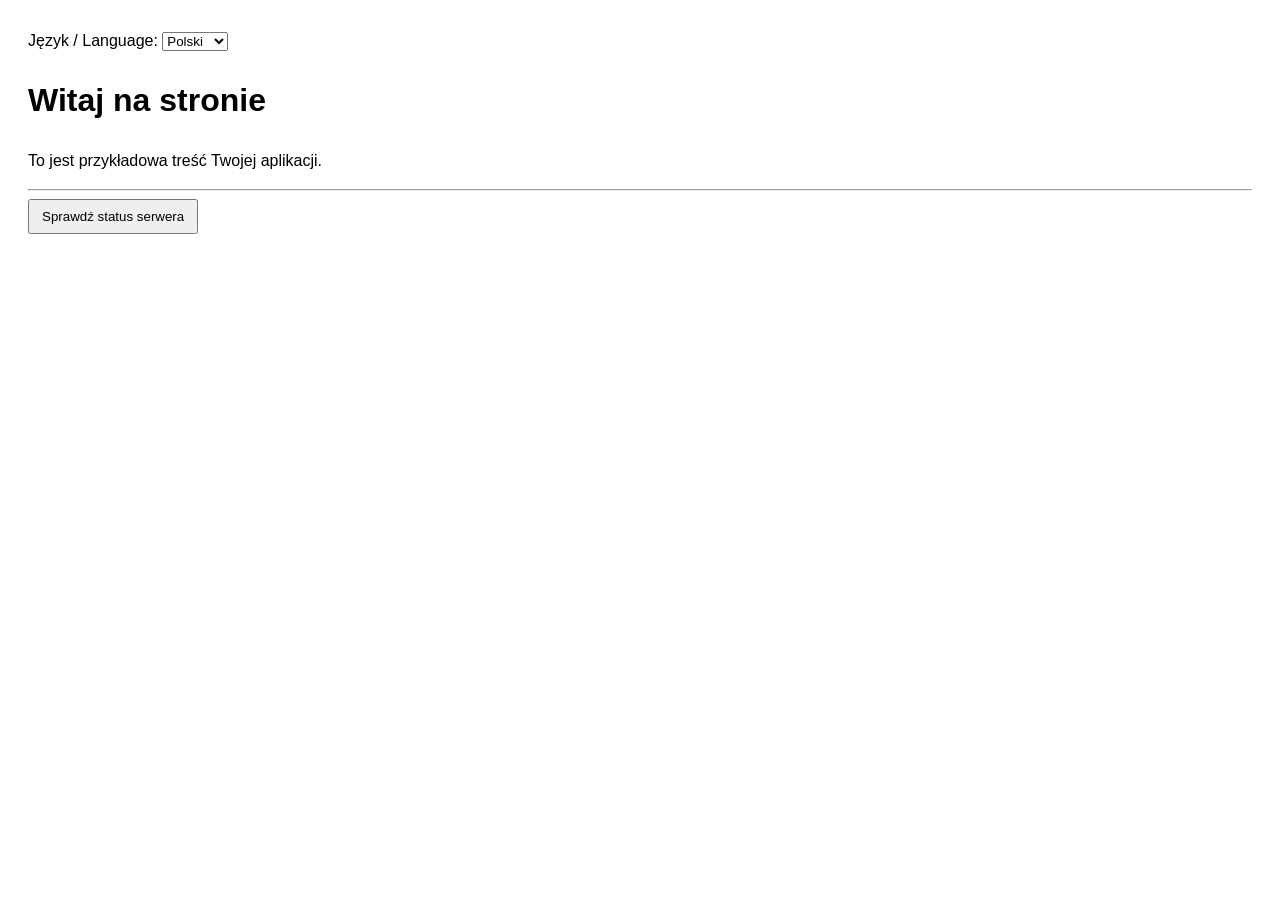
<file: public/h.html>
<!DOCTYPE html>
<html lang="pl">
<head>
    <meta charset="UTF-8">
    <meta name="viewport" content="width=device-width, initial-scale=1.0">
    <title>Moja Strona</title>
    <style>
        body { font-family: sans-serif; padding: 20px; line-height: 1.6; }
        .lang-select { margin-bottom: 20px; }
        button { padding: 8px 12px; cursor: pointer; }
    </style>
</head>
<body>

    <!-- Wybór języka -->
    <div class="lang-select">
        <label for="languageSwitcher">Język / Language: </label>
        <select id="languageSwitcher" onchange="changeLanguage(this.value)">
            <option value="pl">Polski</option>
            <option value="en">English</option>
        </select>
    </div>

    <h1 id="title">Witaj na stronie</h1>
    <p id="description">To jest przykładowa treść Twojej aplikacji.</p>

    <hr>

    <button onclick="fetchStatus()">Sprawdź status serwera</button>
    <p id="serverOutput"></p>

    <script>
        // Słownik tłumaczeń
        const translations = {
            pl: {
                title: "Witaj na stronie",
                description: "To jest przykładowa treść Twojej aplikacji.",
                btnStatus: "Sprawdź status serwera"
            },
            en: {
                title: "Welcome to the website",
                description: "This is sample content for your application.",
                btnStatus: "Check server status"
            }
        };

        // Zmiana języka na stronie
        function changeLanguage(lang) {
            localStorage.setItem('preferredLang', lang);
            
            document.getElementById('title').textContent = translations[lang].title;
            document.getElementById('description').textContent = translations[lang].description;
        }

        // Pobieranie niezależnej wiadomości z serwera
        async function fetchStatus() {
            try {
                const res = await fetch('/api/status');
                const data = await res.json();
                document.getElementById('serverOutput').textContent = data.message;
            } catch (err) {
                document.getElementById('serverOutput').textContent = "Błąd połączenia z serwerem.";
            }
        }

        // Wczytanie zapisanego języka przy starcie
        const savedLang = localStorage.getItem('preferredLang') || 'pl';
        document.getElementById('languageSwitcher').value = savedLang;
        changeLanguage(savedLang);
    </script>
</body>
</html>
</file>
